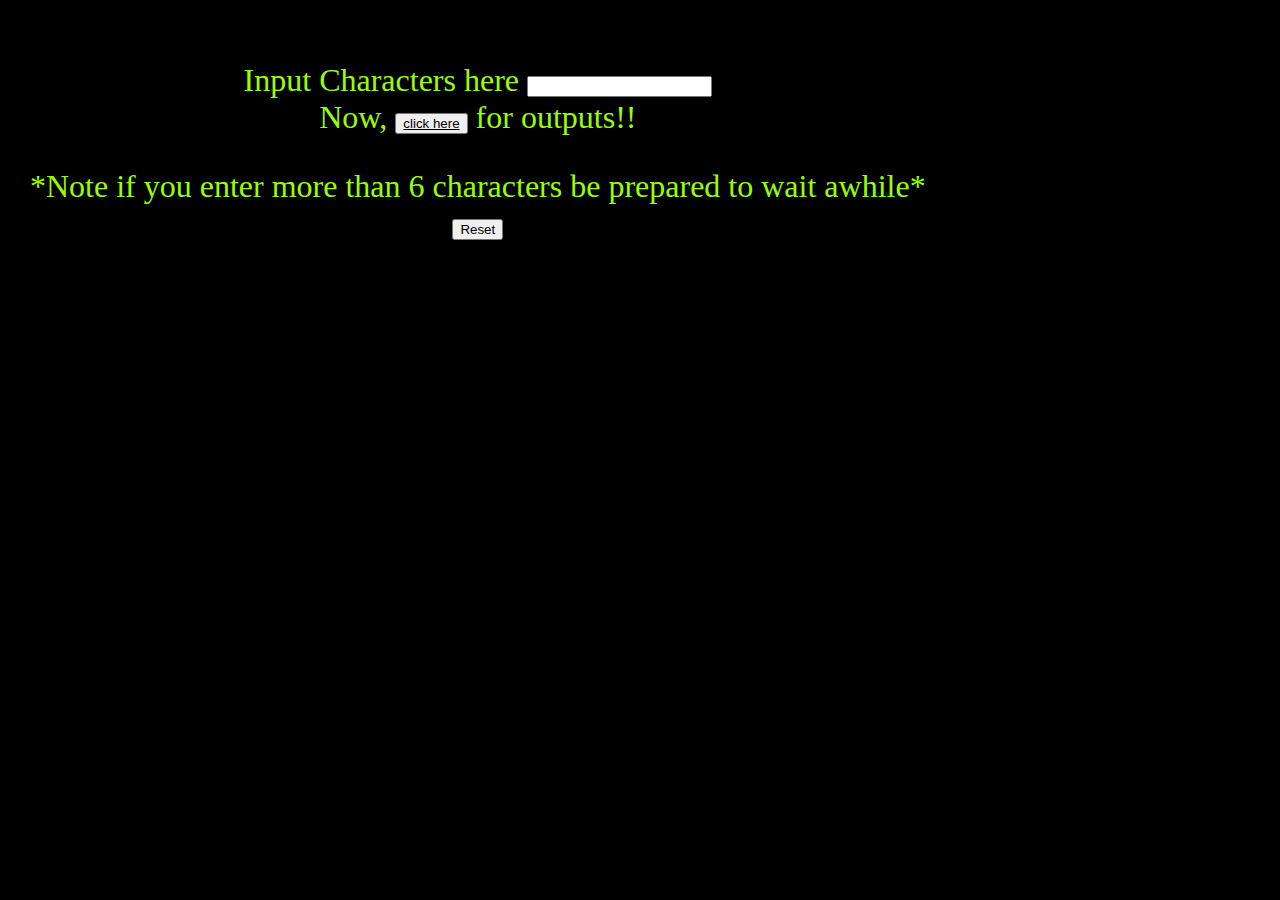
<file: index.html>
<!DOCTYPE html>
<html> 

<head> 
<meta http-equiv="Content-Language" content="en-gb"> 
<meta http-equiv="Content-Type" content="text/html; charset=windows-1252"> 
<script type="text/javascript" src="final.js"></script>
<link href="final.css" rel="stylesheet">
<meta name="viewport" content="width=device-width, initial-scale=1">

</head> 

<body> 
<!--
(WOULDN'T WORK ON PHONE)
<video id="bg" src="matrix.mp4" autoplay="true" loop="true" muted="true"></video>
-->

<div id ="content">
<p>    
Input Characters here <input type="text" id="txtIP" name="T1" size="20"> <br> Now, 
<button onclick="unscramble()" ><u>click here</u></button> for outputs!! </br>

</p> 
 *Note if you enter more than 6 characters be prepared to wait awhile* 
</form> 
<form><input type=button value="Reset" onClick="window.location.reload()"></form> 

</div>
<p> 
<div id="results"> 
</div> 
</p> 

</body> 

</html> 
<div id="footer">
Copyright � glunford 2014
</div>

</body>
</html>
</file>
<file: final.css>
body {background-color: #000000; margin:0px; }




    
#content { position:absolute; top:0px; padding:30px; color: #99FF00; text-align: center; font-size: 200%; }

#results { position:absolute;  top:375px; padding:30px; color: #99FF00; text-align: right; font-size: 150%; font-weight: 900; }
</file>
